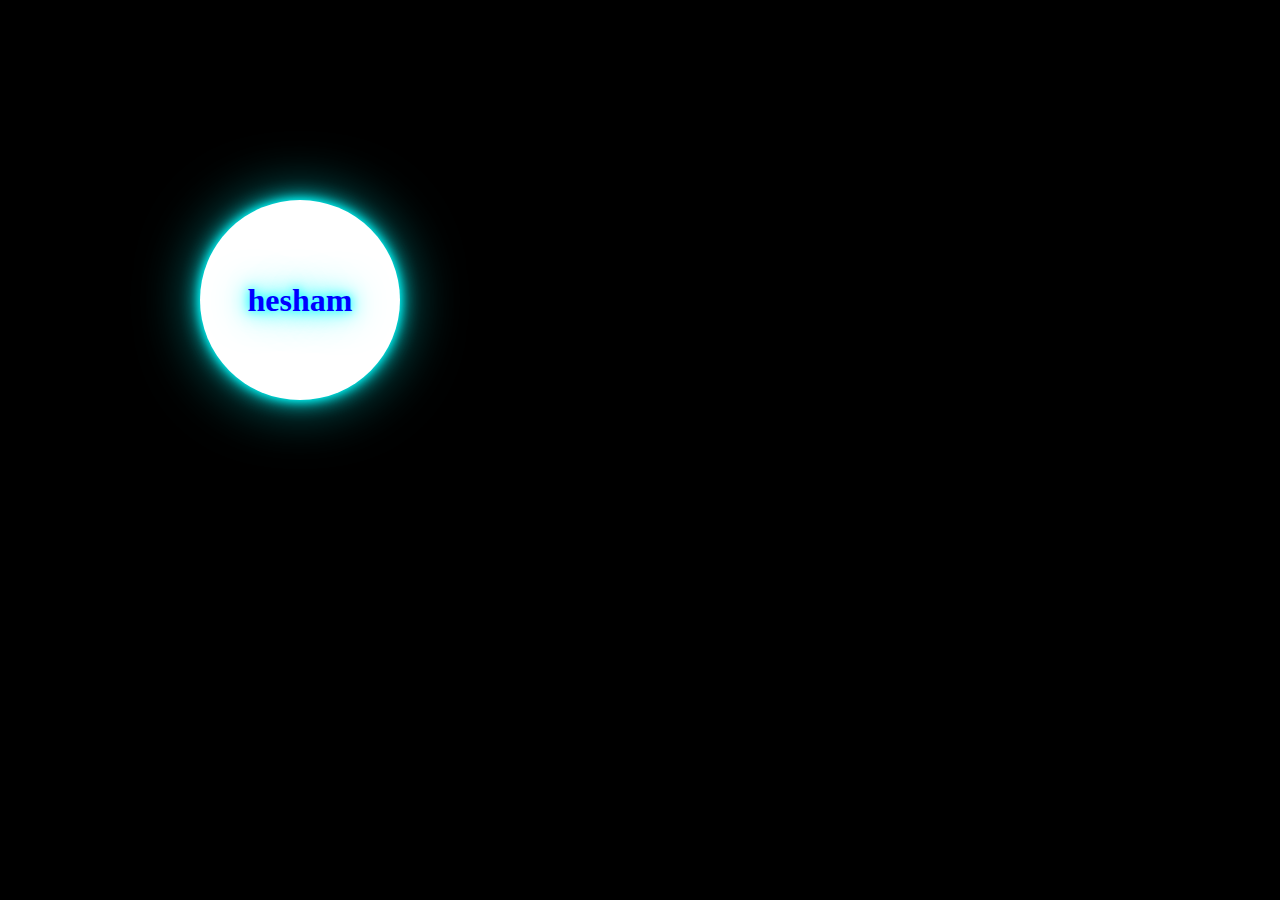
<file: hello/index.html>
<!DOCTYPE html>
<html lang="en">
<head>
    <meta charset="UTF-8">
    <meta name="viewport" content="width=device-width, initial-scale=1.0">
    <title>Document</title>
    <link rel="stylesheet" href="style.css">
</head>
<body>
    <div class="tilte">
        <h1>hesham</h1>
    </div>
</body>
</html>
</file>
<file: hello/style.css>
* {
    margin: 0;
    padding: 0;
    box-sizing: border-box;
}
body {
    background-color: black;
}
.tilte {
    width: 200px;
    height: 200px;
    display: flex;
    justify-content: center;
    align-items: center;
    background-color: white;
    margin: 200px 200px;
    border-radius: 50%;
    box-shadow: 0 0 10px cyan, 0 0 20px cyan, 0 0 60px #00ffff94;
}
h1 {
    color: blue;
    text-shadow: 0 0 10px cyan, 0 0 20px cyan, 0 0 40px cyan;
}
</file>
